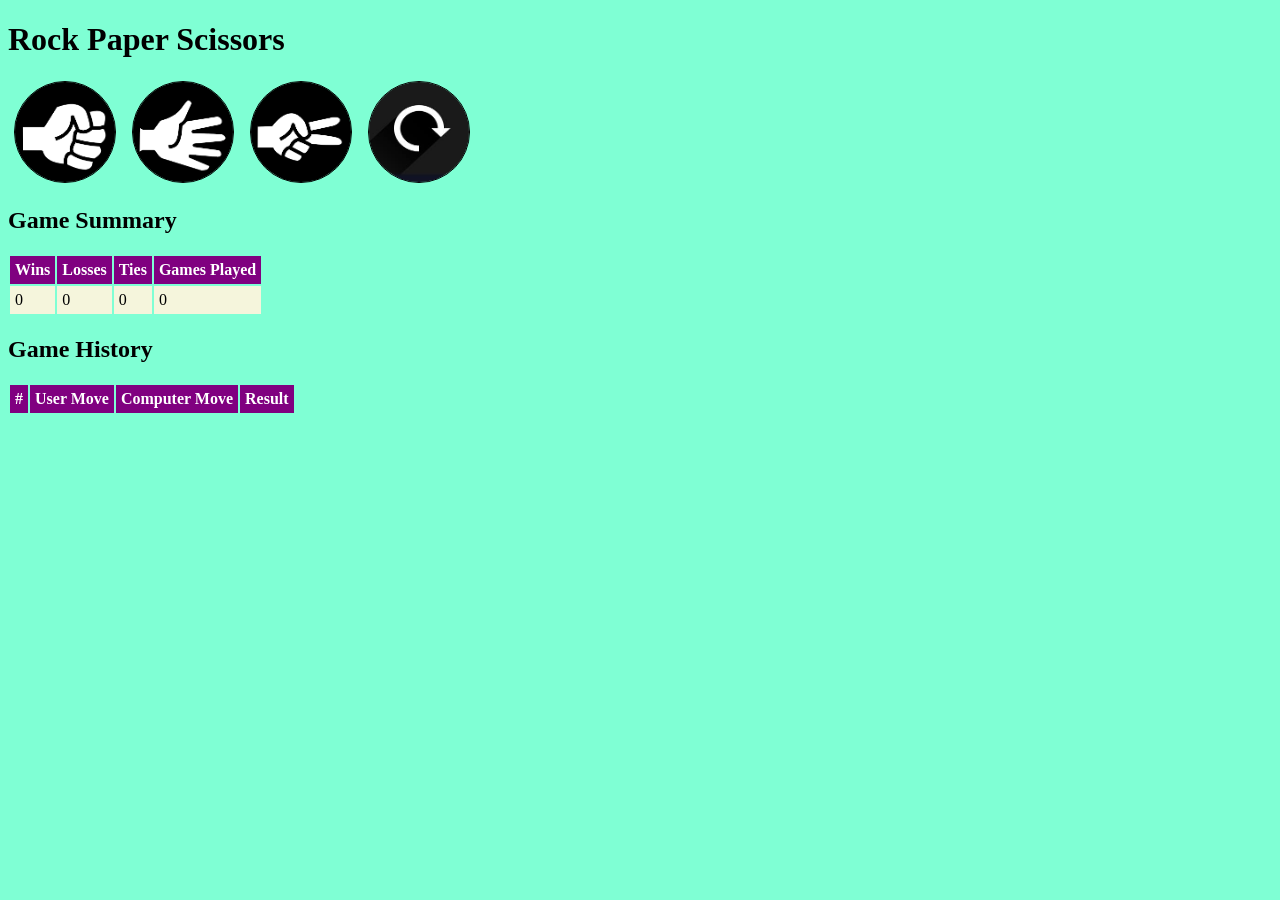
<file: index.html>
<!DOCTYPE html>
<html lang="en">
<head>
    <meta charset="UTF-8">
    <meta http-equiv="refresh" content="0; url=rps.html">
    <meta name="viewport" content="width=device-width, initial-scale=1.0">
    <title>Rock Paper Scissors</title>
</head>
<body>
    <p><a href="rps.html">Open Rock Paper Scissors</a></p>
</body>
</html>
</file>
<file: rps.css>
body {
    background-color: aquamarine;
}

.options { 
    border-radius : 50%;
    border: 1px solid black;
    height: 100px;
    width: 100px;
}
button {
    background-color: transparent;
    border: none;
}
.options:hover {
    border: 5px solid salmon;
    cursor: pointer;
}

table tr th {
    color: white;
    background-color: purple;
    padding: 5px;

}

table tr td {
    background-color: beige;
    color: black;
    padding: 5px;
}
</file>
